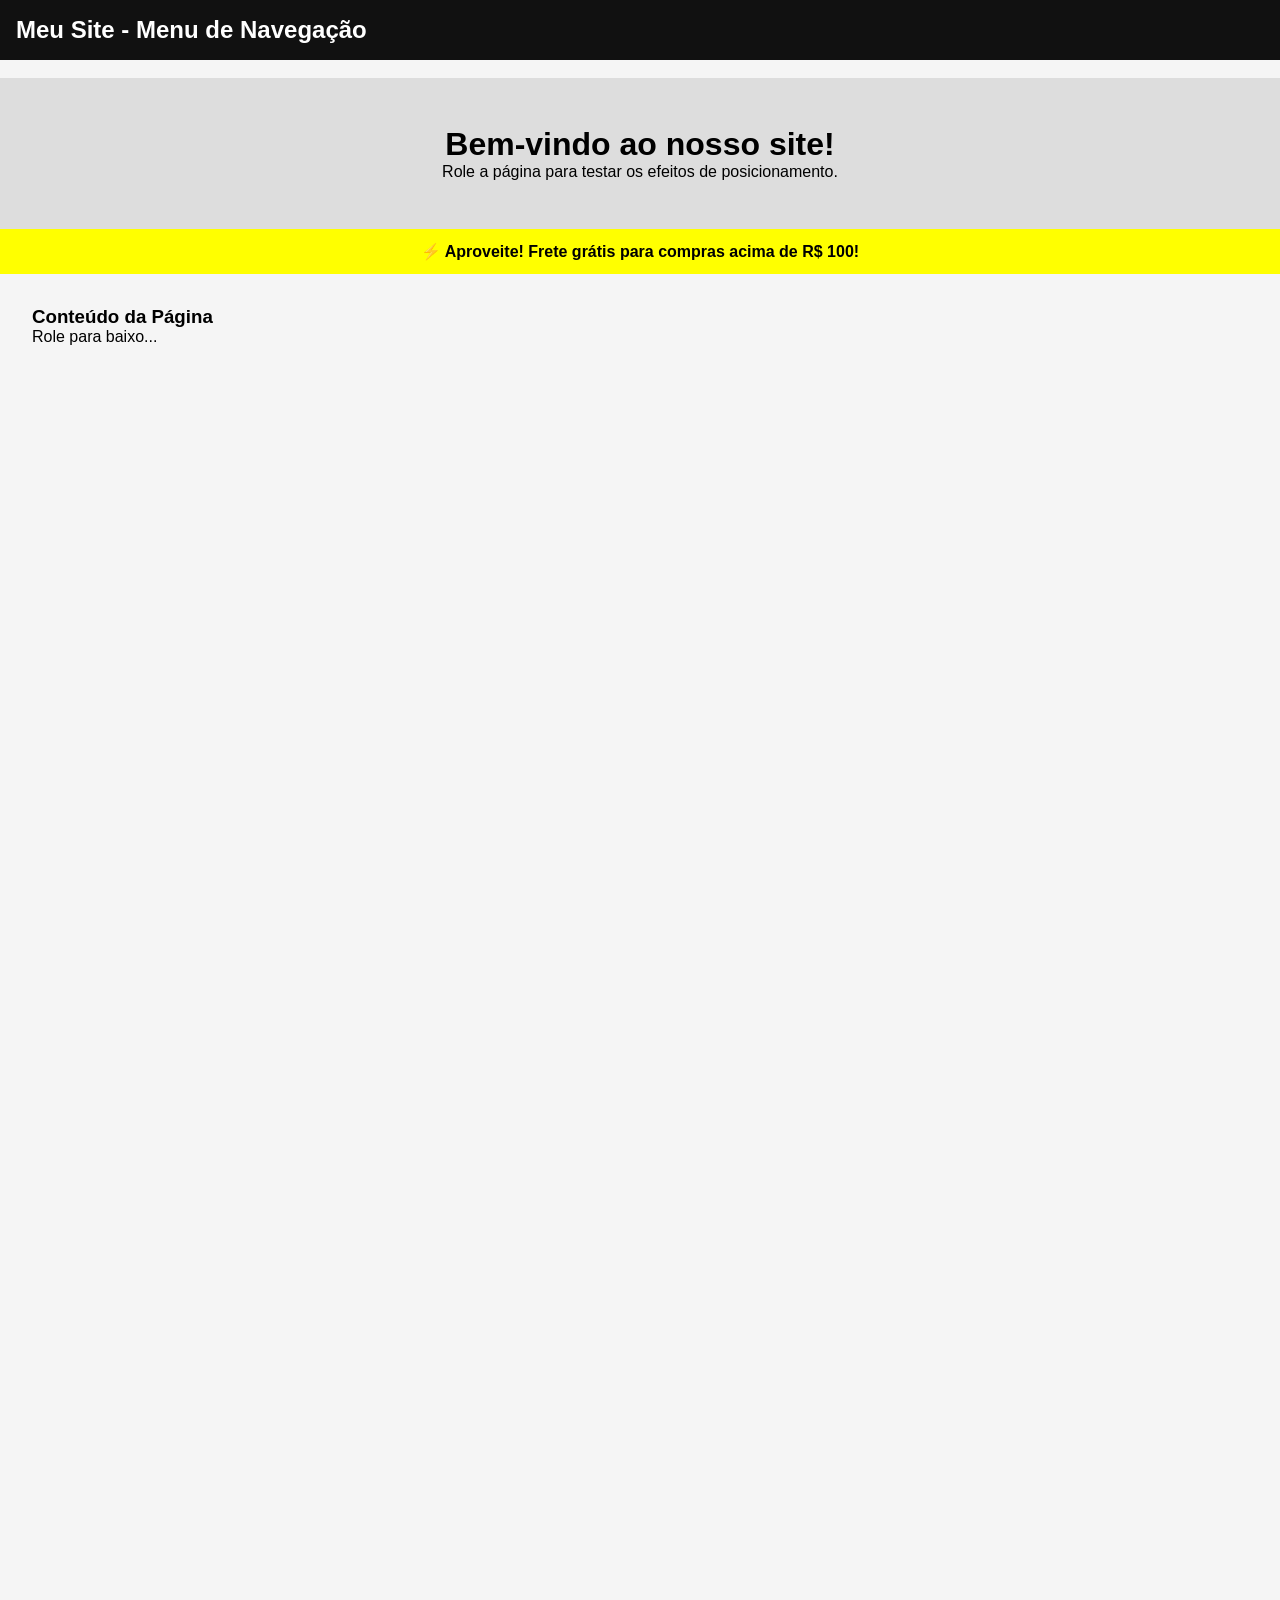
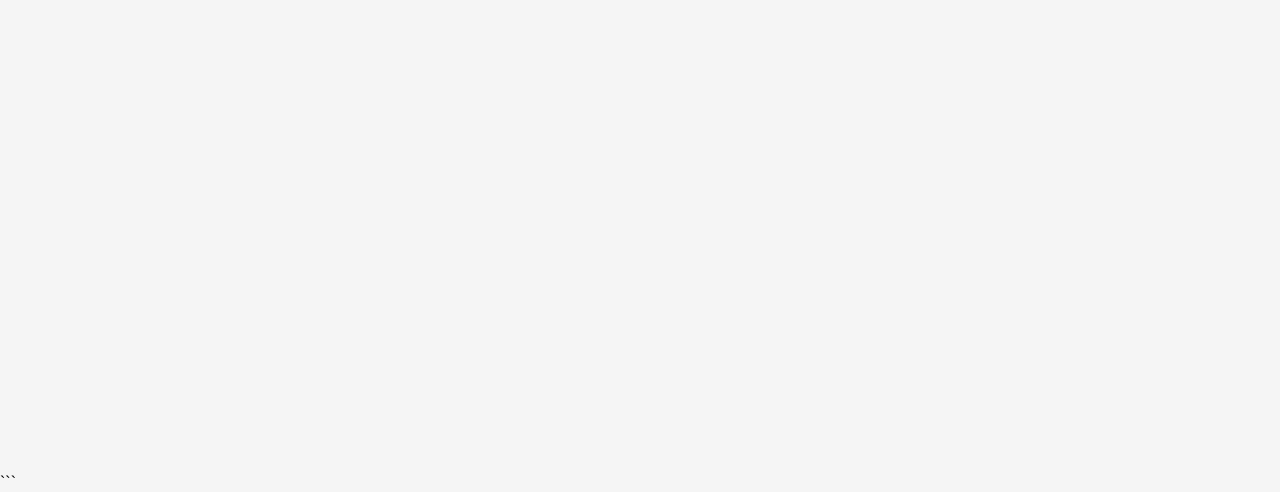
<file: experimento1/index.html>
```html
<!DOCTYPE html>
<html lang="pt-br">

<head>
    <meta charset="UTF-8">
    <title>Experimento - Fixed e Sticky</title>

    <style>
        * {
            margin: 0;
            padding: 0;
            box-sizing: border-box;
        }

        body {
            font-family: sans-serif;
            background-color: #f5f5f5;
        }

        /* EXERCÍCIO A: Navbar fixa no topo da janela */
        .navbar {
            background-color: #111;
            color: #fff;
            padding: 1rem;
            width: 100%;

            position: fixed;
            top: 0;
            left: 0;
            z-index: 1000;
        }

        .header-space {
            /* Espaçamento para o conteúdo não ficar escondido atrás da navbar */
            height: 60px;
        }

        .hero {
            background-color: #ddd;
            padding: 3rem 1rem;
            text-align: center;
        }

        /* EXERCÍCIO B: Barra de aviso grudada abaixo da Navbar */
        .aviso-sticky {
            background-color: #ff0;
            color: #000;
            padding: 0.8rem;
            text-align: center;
            font-weight: bold;

            position: sticky;
            top: 60px;
            z-index: 999;
        }

        .conteudo {
            height: 200vh;
            /* Altura grande para permitir rolagem da página */
            padding: 2rem;
        }
    </style>
</head>

<body>

    <nav class="navbar">
        <h2>Meu Site - Menu de Navegação</h2>
    </nav>

    <div class="header-space"></div>

    <header class="hero">
        <h1>Bem-vindo ao nosso site!</h1>
        <p>Role a página para testar os efeitos de posicionamento.</p>
    </header>

    <div class="aviso-sticky">
        ⚡ Aproveite! Frete grátis para compras acima de R$ 100!
    </div>

    <main class="conteudo">
        <h3>Conteúdo da Página</h3>
        <p>Role para baixo...</p>
    </main>

</body>

</html>
```
</file>
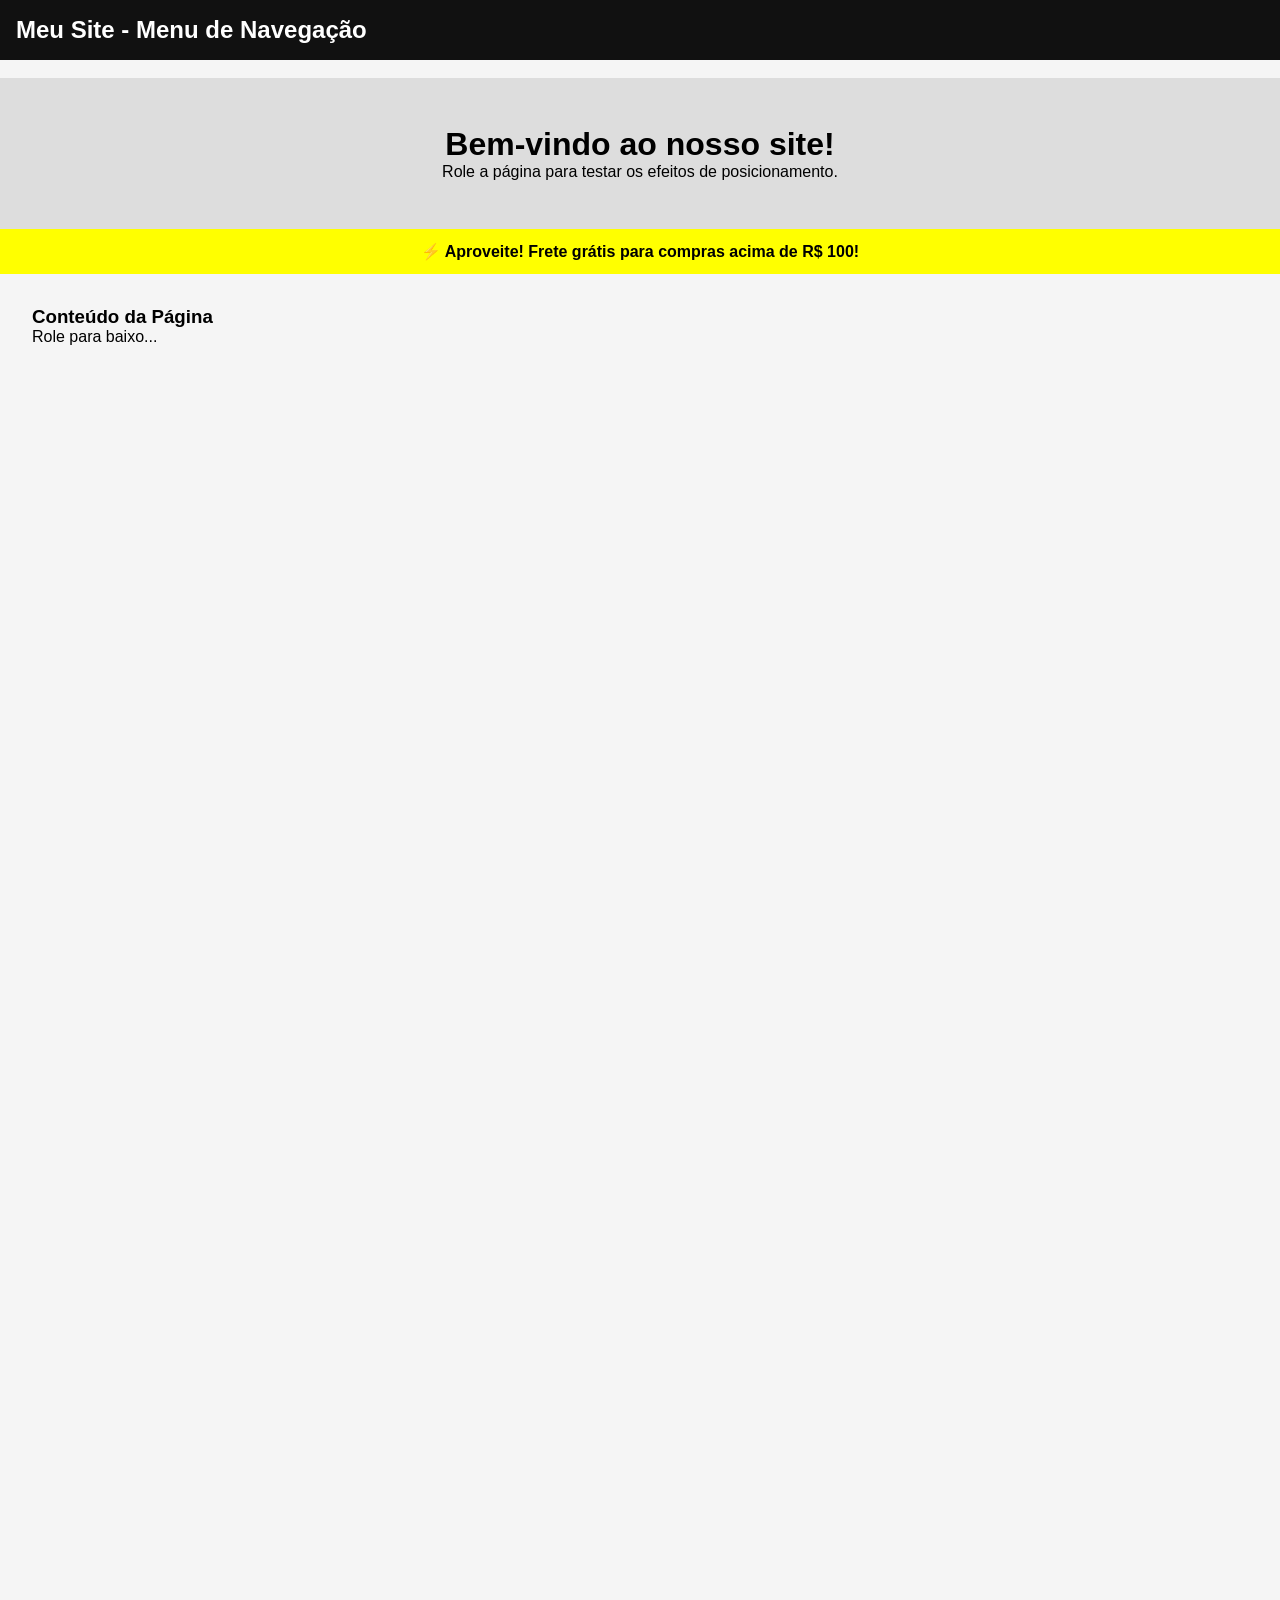
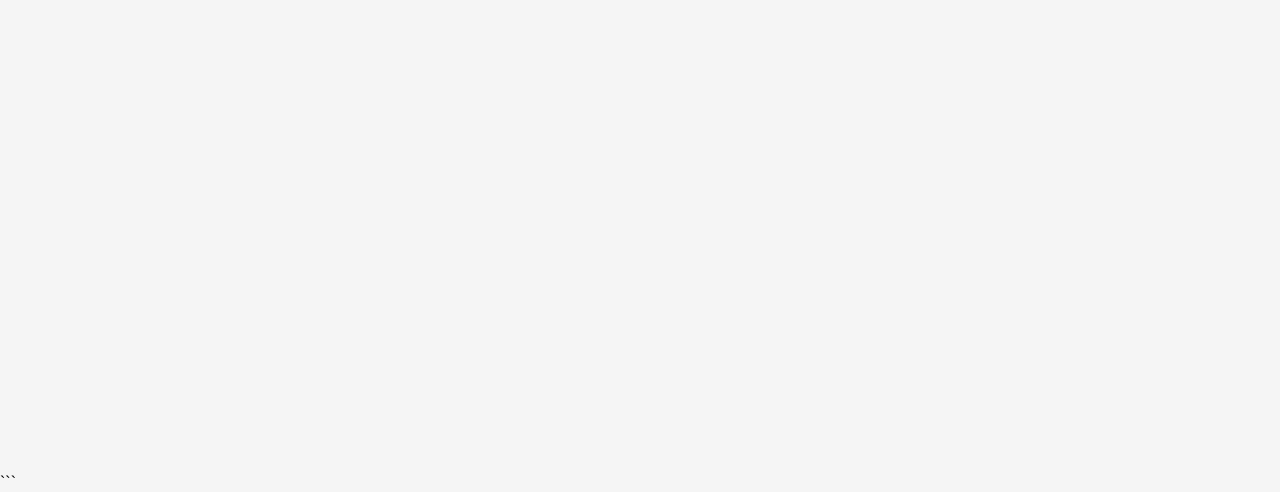
<file: experimento2/index.html>
```html
<!DOCTYPE html>
<html lang="pt-br">

<head>
    <link rel="stylesheet" href="style.css">
    <meta charset="UTF-8">
    <title>Experimento - Fixed e Sticky</title>

    <style>
        * {
            margin: 0;
            padding: 0;
            box-sizing: border-box;
        }

        body {
            font-family: sans-serif;
            background-color: #f5f5f5;
        }

        /* EXERCÍCIO A: Navbar fixa no topo */
        .navbar {
            background-color: #111;
            color: #fff;
            padding: 1rem;
            width: 100%;

            position: fixed;
            top: 0;
            z-index: 1000;
        }

        .header-space {
            /* Espaçamento para o conteúdo não ficar escondido atrás da navbar */
            height: 60px;
        }

        .hero {
            background-color: #ddd;
            padding: 3rem 1rem;
            text-align: center;
        }

        /* EXERCÍCIO B: Aviso grudado abaixo da Navbar */
        .aviso-sticky {
            background-color: #ff0;
            color: #000;
            padding: 0.8rem;
            text-align: center;
            font-weight: bold;

            position: sticky;
            top: 60px;
            z-index: 900;
        }

        .conteudo {
            height: 200vh;
            /* Altura grande para permitir rolagem da página */
            padding: 2rem;
        }
    </style>
</head>

<body>

    <nav class="navbar">
        <h2>Meu Site - Menu de Navegação</h2>
    </nav>

    <div class="header-space"></div>

    <header class="hero">
        <h1>Bem-vindo ao nosso site!</h1>
        <p>Role a página para testar os efeitos de posicionamento.</p>
    </header>

    <div class="aviso-sticky">
        ⚡ Aproveite! Frete grátis para compras acima de R$ 100!
    </div>

    <main class="conteudo">
        <h3>Conteúdo da Página</h3>
        <p>Role para baixo...</p>
    </main>

</body>

</html>
```
</file>
<file: experimento2/style.css>
.navbar {
    position: fixed;
    top: 0;
    z-index: 1000;
}

.aviso-sticky {
    position: sticky;
    top: 60px;
    z-index: 900;
}
</file>
